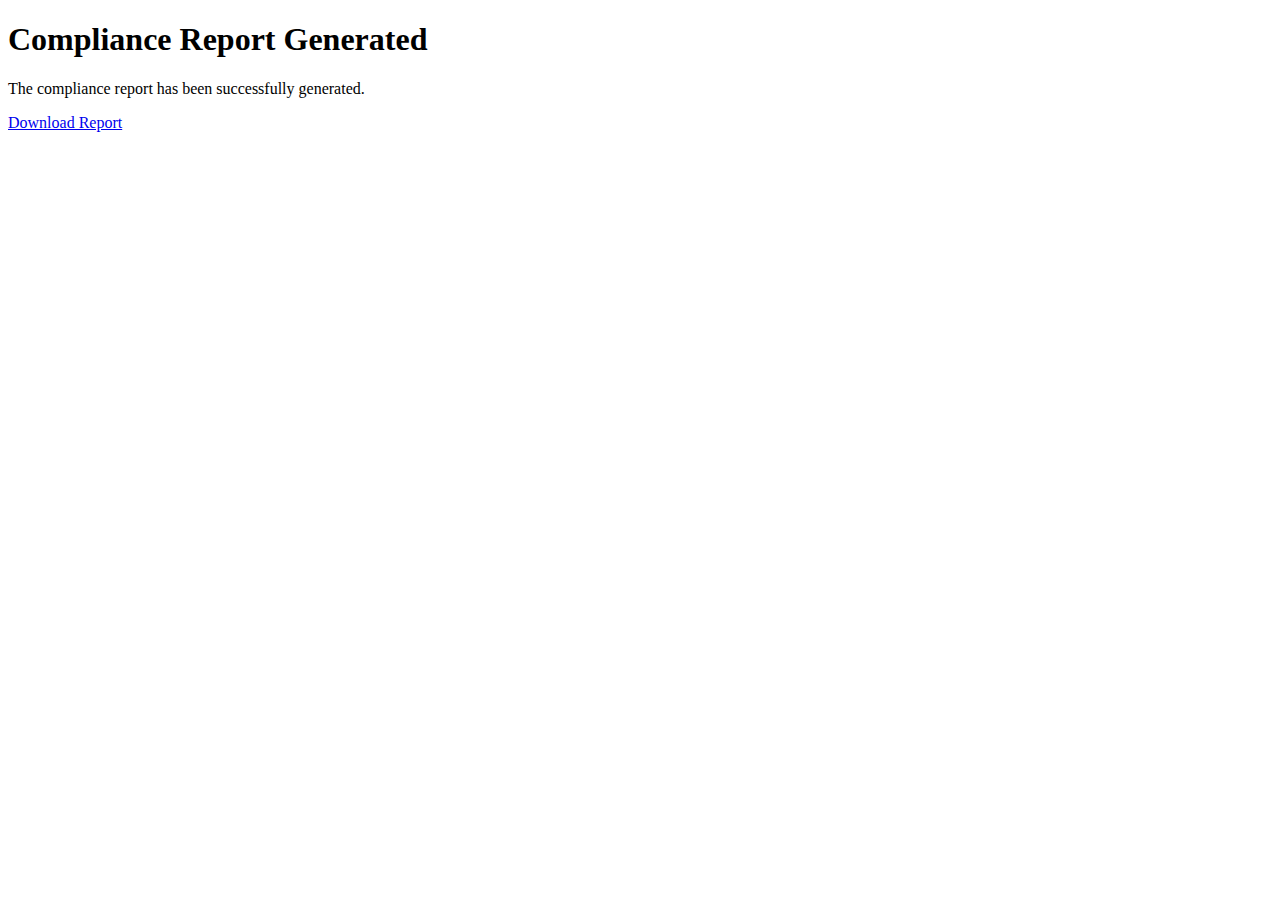
<file: templates/report.html>
<!DOCTYPE html>
<html lang="en">
<head>
    <meta charset="UTF-8">
    <title>Report</title>
</head>
<body>
    <h1>Compliance Report Generated</h1>
    <p>The compliance report has been successfully generated.</p>
    <a href="{{ report_path }}" download>Download Report</a>
</body>
</html>
</file>
